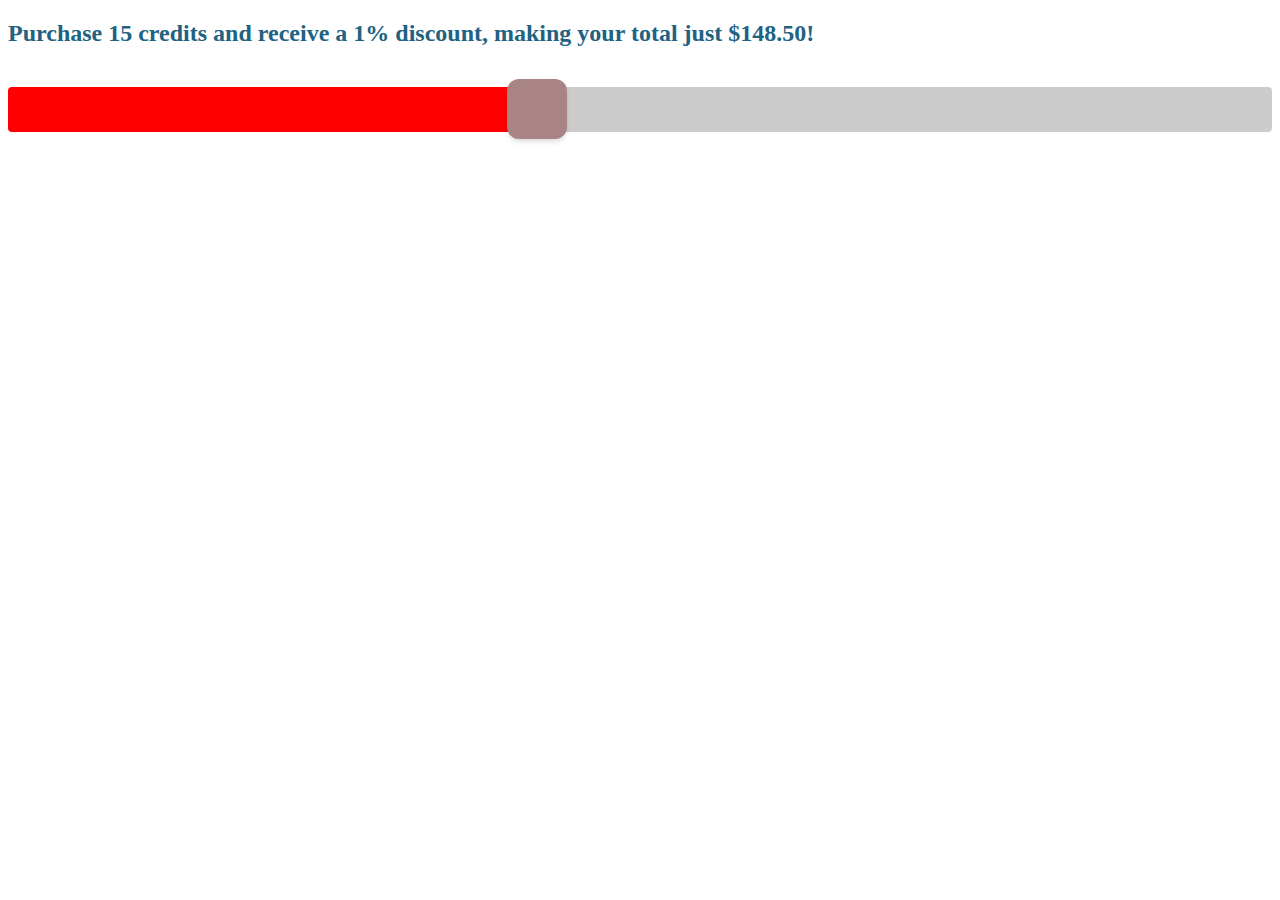
<file: test.html>
<!DOCTYPE html>
<html lang="en">
<head>
    <meta charset="UTF-8">
    <meta name="viewport" content="width=device-width, initial-scale=1.0">
    <title>Document</title>
    <style>
        #pricingSlider { --slider-track: #931b1b; --slider-progress: #300e24; --slider-thumb: #a98484; --thumb-radius: 20%; --thumb-width: 60px; --slider-height: 45px; --sliderOutputText: #216282; } input[type="range"] { -webkit-appearance: none; width: 100%; height: var(--slider-height); border-radius: 4px; outline: none; margin: 20px 0; background: linear-gradient(to right, #931b1b 0%, #931b1b 100%); } /* WebKit Thumb */ input[type="range"]::-webkit-slider-thumb { -webkit-appearance: none; appearance: none; position: relative; top: 50%; transform: translateY(-50%); width: var(--thumb-width); height: var(--thumb-width); border-radius: var(--thumb-radius); background-color: var(--slider-thumb); cursor: pointer; box-shadow: 0 4px 6px -1px rgba(0, 0, 0, 0.1), 0 2px 4px -1px rgba(0, 0, 0, 0.06); transition: all 0.2s ease; z-index: 2; } input[type="range"]::-webkit-slider-thumb:hover { transform: translateY(-50%) scale(1.1); box-shadow: 0 10px 15px -3px rgba(0, 0, 0, 0.1), 0 4px 6px -2px rgba(0, 0, 0, 0.05); } /* Firefox Thumb */ input[type="range"]::-moz-range-thumb { width: var(--thumb-width); height: var(--thumb-width); border-radius: var(--thumb-radius); background-color: var(--slider-thumb); cursor: pointer; border: none; box-shadow: 0 4px 6px -1px rgba(0, 0, 0, 0.1), 0 2px 4px -1px rgba(0, 0, 0, 0.06); } /* WebKit Track */ input[type="range"]::-webkit-slider-runnable-track { background: transparent; height: var(--slider-height); border-radius: 4px; } /* Firefox Track */ input[type="range"]::-moz-range-track { background: transparent; height: var(--slider-height); border-radius: 4px; border: none; } #sliderOutput { color: var(--sliderOutputText); }
    </style>
</head>
<body>
    <div id="pricingSlider"> <h2 id="sliderOutput">Purchase 42 poop and receive a 30% discount, making your total just €441.00!</h2> <input type="range" id="sliderInput" min="1" max="100" value="42" step="1" /> </div>
</body>
<script> const sliderInput = document.getElementById('sliderInput'); const sliderOutput = document.getElementById('sliderOutput'); const basePricePerUnit = 10; const discountPercent = 1; const unitDiscountStartFrom = 5; const unitType = "credit"; const unitTypePlural = "credits"; const symbol = "$"; const trackColor = "#cccccc"; const progressColor = "#ff0000"; function calculatePrice(units) { let total = units * basePricePerUnit; if (units >= unitDiscountStartFrom) { total *= (1 - discountPercent / 100); } return total.toFixed(2); } function getDiscountText(units) { return units >= unitDiscountStartFrom ? discountPercent + '%' : '0%'; } function updateSliderBackground() { const value = sliderInput.value; const min = sliderInput.min || 0; const max = sliderInput.max || 100; const percentage = ((value - min) / (max - min)) * 100; const gradient = `linear-gradient(to right, ${progressColor} 0%, ${progressColor} ${percentage}%, ${trackColor} ${percentage}%, ${trackColor} 100%)`; sliderInput.style.background = gradient; } function updateOutput(units) { const unitLabel = units === 1 ? unitType : unitTypePlural; sliderOutput.textContent = `Purchase ${units} ${unitLabel} and receive a ${getDiscountText(units)} discount, making your total just ${symbol}${calculatePrice(units)}!`; updateSliderBackground(); } sliderInput.addEventListener('input', (e) => { updateOutput(parseInt(e.target.value, 10)); }); updateOutput(15); updateSliderBackground(); </script>
</html>
</file>
